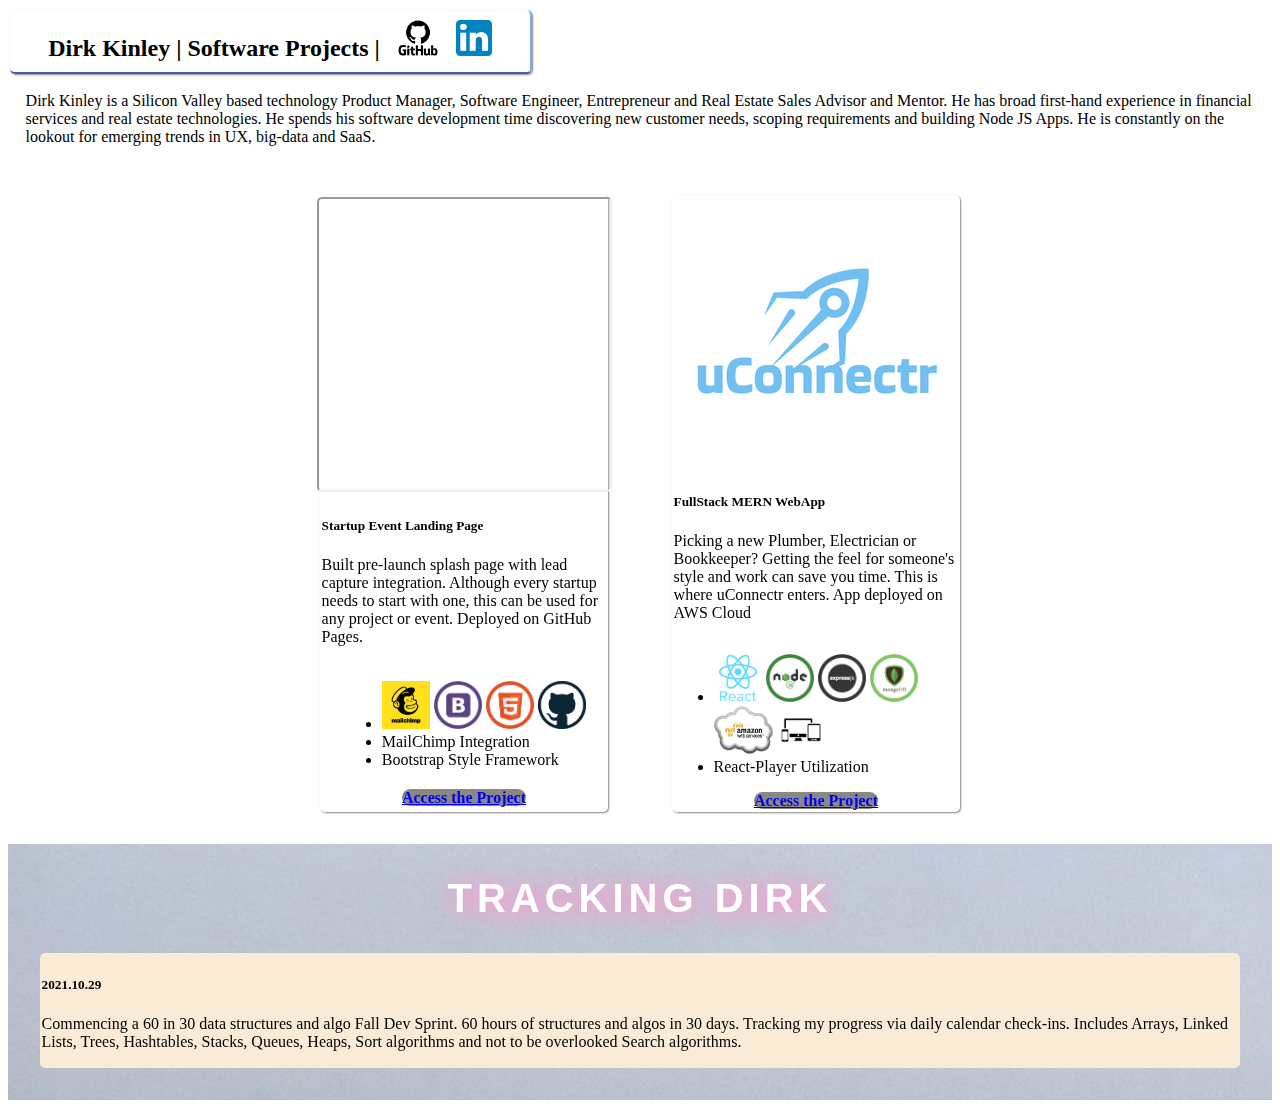
<file: docs/index.html>
<!DOCTYPE html>
<html lang="en">
<head>
    <meta charset="UTF-8">
    <meta name="viewport" content="width=device-width, initial-scale=1.0">
    <link href="https://cdn.jsdelivr.net/npm/bootstrap@5.1.1/dist/css/bootstrap.min.css" rel="stylesheet" integrity="sha384-F3w7mX95PdgyTmZZMECAngseQB83DfGTowi0iMjiWaeVhAn4FJkqJByhZMI3AhiU" crossorigin="anonymous">
    <link rel="stylesheet" href="https://cdnjs.cloudflare.com/ajax/libs/animate.css/4.1.1/animate.min.css"/>
    <link rel="stylesheet" type="text/css" href="style.css">
    <title>Dirk's Projects</title>
</head>
<body>
<h1 class="animate__animated animate__flip">Dirk Kinley | Software Projects |
    <a href="https://github.com/dkinley"><img src="img/github-logo.png" alt="GitHub" class="icon-header"></a> 
    <a href="https://www.linkedin.com/in/dirk-kinley-9666b0/"><img src="img/linkedin.png" alt="LinkedIn" class="icon-header"></a>
    </h1>
<!-- optional navbar
<nav class="navbar navbar-expand-lg navbar-light bg-light">
        <div class="container-fluid">
        <a class="navbar-brand" href="#">Navbar</a>
        <button class="navbar-toggler" type="button" data-bs-toggle="collapse" data-bs-target="#navbarSupportedContent" aria-controls="navbarSupportedContent" aria-expanded="false" aria-label="Toggle navigation">
        <span class="navbar-toggler-icon"></span>
        </button>
        <div class="collapse navbar-collapse" id="navbarSupportedContent">
        <ul class="navbar-nav me-auto mb-2 mb-lg-0">
            <li class="nav-item">
            <a class="nav-link active" aria-current="page" href="#">Home</a>
            </li>
            <li class="nav-item">
            <a class="nav-link" href="#">Link</a>
            </li>
            <li class="nav-item dropdown">
            <a class="nav-link dropdown-toggle" href="#" id="navbarDropdown" role="button" data-bs-toggle="dropdown" aria-expanded="false">
                Dropdown
            </a>
            <ul class="dropdown-menu" aria-labelledby="navbarDropdown">
                <li><a class="dropdown-item" href="#">Action</a></li>
                <li><a class="dropdown-item" href="#">Another action</a></li>
                <li><hr class="dropdown-divider"></li>
                <li><a class="dropdown-item" href="#">Something else here</a></li>
            </ul>
            </li>
            <li class="nav-item">
            <a class="nav-link disabled">Disabled</a>
            </li>
        </ul>
        <form class="d-flex">
            <input class="form-control me-2" type="search" placeholder="Search" aria-label="Search">
            <button class="btn btn-outline-success" type="submit">Search</button>
        </form>
        </div>
    </div>
    </nav>
    -->
<div class="bio">
    Dirk Kinley is a Silicon Valley based technology Product Manager, Software Engineer, Entrepreneur 
    and Real Estate Sales Advisor and Mentor. He has broad first-hand experience in financial services 
    and real estate technologies. He spends his software development time discovering new customer 
    needs, scoping requirements and building Node JS Apps. He is constantly on the lookout for 
    emerging trends in UX, big-data and SaaS.
</div>
<div class="container">
    <!-- CARD 1 -->
    <div class="card" style="width: 18rem;">
    <iframe src="https://dkinley.github.io/startuplandingpage/" title="Startup Landing Page" class="iframe"></iframe>
    <div class="card-body">
        <h5 class="card-title">Startup Event Landing Page</h5>
        <p class="card-text">Built pre-launch splash page with lead capture integration. Although every startup 
        needs to start with one, this can be used for any project or event. Deployed on GitHub Pages.</p>
    </div>
    <ul class="list-group list-group-flush">
        <li class="list-group-item">
            <img src="img/MC_Logo.jpeg" alt="MailChimp" class="icon">
            <img src="img/bootstrap.png" alt="Bootstrap" class="icon">
            <img src="img/HTML.png" alt="HTML5" class="icon">
            <img src="img/github.png" alt="GitHub" class="icon">
        </li>
        <li class="list-group-item">MailChimp Integration</li>
        <li class="list-group-item">Bootstrap Style Framework</li>
    </ul>
    <div class="card-body">
        <a href="https://dkinley.github.io/startuplandingpage/" class="card-link btn btn-primary">Access the Project</button></a>
    </div>
    </div>
    <!-- END CARD 1 -->
    <!-- CARD 2 -->
    <div class="card" style="width: 18rem;">
        <img src="img/uconnectrLogo.png" title="Video Yelp Variation" class="img"></img>
        <div class="card-body">
            <h5 class="card-title">FullStack MERN WebApp</h5>
            <p class="card-text">Picking a new Plumber, Electrician or Bookkeeper? Getting the feel for someone's style and work can save you time. This is where uConnectr enters. App deployed on AWS Cloud</p>
        </div>
        <ul class="list-group list-group-flush">
            <li class="list-group-item">
                <img src="img/react.png" alt="JavaScript" class="icon">
                <img src="img/nodejs.png" alt="NodeJS" class="icon">
                <img src="img/expressjs.png" alt="ExpressJS" class="icon">
                <img src="img/mongodb.png" alt="MongoDB" class="icon">
                <img src="img/awsweb.png" alt="AWS Cloud" class="icon">
                <img src="img/responsive-design.png" alt="Responsive Design" class="icon">
            </li>
            <li class="list-group-item">React-Player Utilization</li>
        </ul>
        <div class="card-body">
            <a href="http://18.117.177.179/opps" class="card-link btn btn-primary">Access the Project</button></a>
        </div>
        </div>
        <!-- END CARD 2 -->
</div>
<!-- START BLOG -->
<div class="container-blog">

    <!-- BLOG HEADER-->
        <h5 class="card-title-blog">TRACKING DIRK</h5>

    <!-- BLOG POST 1-->
<div class="card-blog">
    <!-- <img src="img/data-structs-algos.jpeg" alt="Data Structures and Algorithms" class="img-blog"> -->
    <div class="card-body">
        <h5 class="card-title">2021.10.29</h5>
        <p class="card-text">Commencing a 60 in 30 data structures and algo Fall Dev Sprint. 60 hours
            of structures and algos in 30 days. Tracking my progress via daily calendar check-ins. Includes Arrays, Linked Lists, Trees, Hashtables, Stacks, Queues, Heaps, Sort algorithms
            and not to be overlooked Search algorithms. </p>
    </div>
</div>

<!-- Bootstrap Bundle with Popper -->
<script src="https://cdn.jsdelivr.net/npm/bootstrap@5.1.1/dist/js/bootstrap.bundle.min.js" integrity="sha384-/bQdsTh/da6pkI1MST/rWKFNjaCP5gBSY4sEBT38Q/9RBh9AH40zEOg7Hlq2THRZ" crossorigin="anonymous"></script>

</body>
</html>
</file>
<file: docs/style.css>
h1 {
    font-size: 1.5em;
    border-bottom: 2px solid rgb(72, 93, 159);
    border-right: 2px solid rgb(118, 171, 228);
    border-radius: 5px;
    width: 500px;
    text-align: center;
    box-shadow: 1px 1px 2px #888888;
    margin-top: 10px;
    margin-left: 2px;
    padding: 10px;
}

.btn-danger {
    background-color: orange;
}

.bio {
    display: flex;
    flex-wrap: wrap;
    justify-content: center;
    margin: 1em;
    padding: .1em;
}

.container {
    display: flex;
    flex-wrap: wrap;
    justify-content: center;
}

.card {
    display: flex;
    flex-wrap: wrap;
    justify-content: center;
    margin: 2em;
    padding: .1em;
    transition: 1s;
    border-radius: 5px;
    width: 4em;
    box-sizing: border-box;
    box-shadow: 1px 1px 2px #888888;
}

.card:hover {
    transform: scale(1.1);
}

.iframe {
    display: flex;
    flex-wrap: wrap;
    justify-content: center;
    padding: .5em;
    transition: 1s;
    border-radius: 5px;
    height: 275px;
    width: 275px;
}

.icon {
    height: 3em;
}

.icon-header {
    height: 1.5em;
}

.list-group-item {

}

.btn {
    font-weight: 700;
    border-radius: 50px;
    width: 15em;
    }
    
.btn-primary {
    background-color:#888888;
    border-color: #888888;
    }
    
.btn-primary:hover {
    background-color: #434140;
    border-color: #434140;
    border-width: 2px;
    }

/* START BLOG */

.container-blog {
    display: flex;
    flex-direction: column;
    background-image: url(img/road-background.jpg);
}

.card-title-blog {
    margin: 0em;
    @import url('https://fonts.googleapis.com/css?family=Ubuntu');
    margin-top: 2rem;
    font-family: 'Ubuntu', sans-serif;
    font-size: 2.5rem;
    font-weight: bold;
    color: #fff;
    text-align: center;
    letter-spacing: 5px;
    text-shadow: 3px 3px 20px #ff99cc,
        -2px 1px 30px #ff99cc;

}

.card-blog {
    background-color: antiquewhite;
    display: flex;
    flex-direction: row;
    justify-content: center;
    margin: 2em;
    padding: .1em;
    transition: 1s;
    border-radius: 5px;
    
}

.card-blog:hover {
    transform: scale(1.1);
}

.img-blog {
    padding: .5em;
    width: 15em;
    }
</file>
